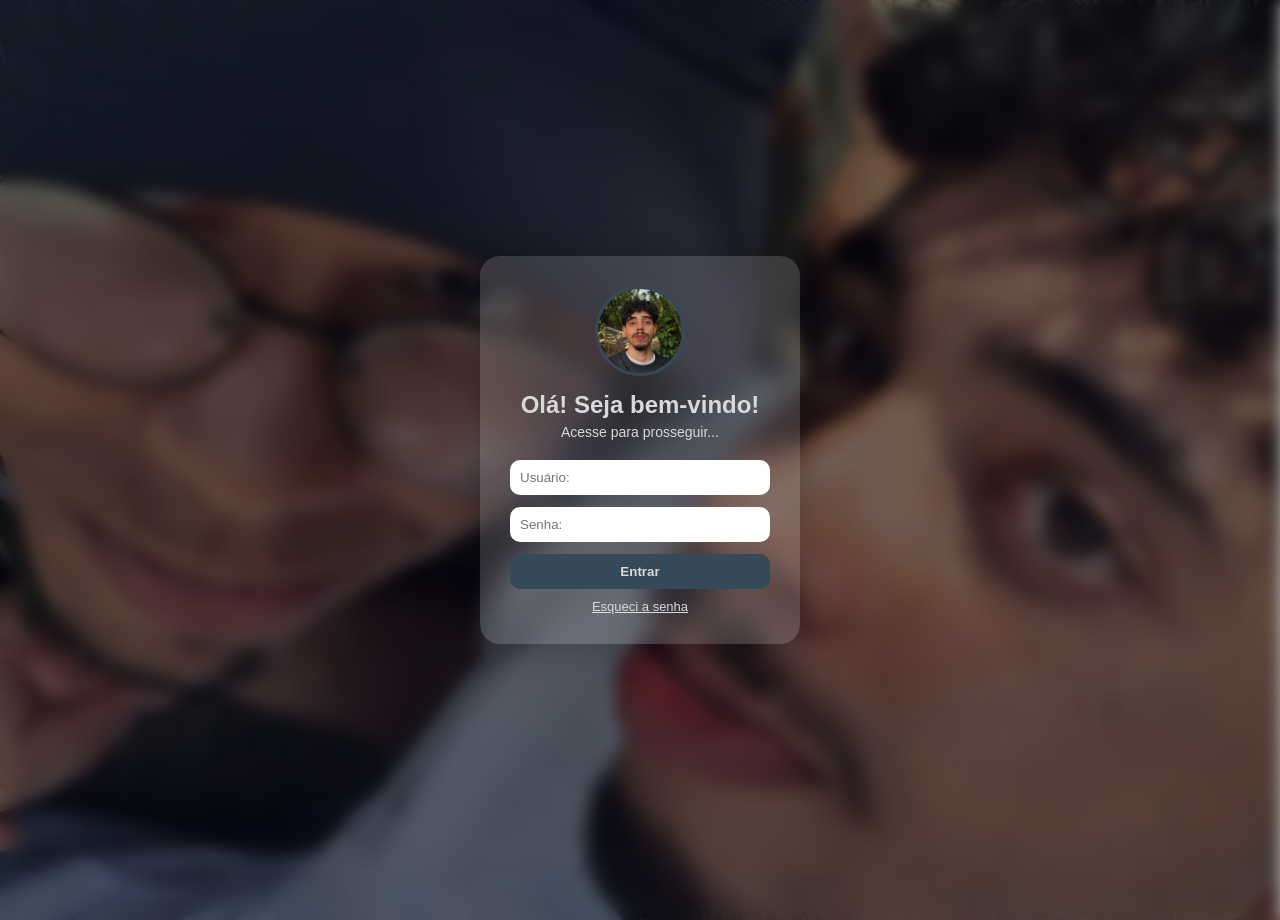
<file: index.html>
<!DOCTYPE html>
<html lang="pt-br">
<head>
  <meta charset="UTF-8">
  <meta name="viewport" content="width=device-width, initial-scale=1.0">
  <title>Nossos 3 Meses</title>
  <link rel="stylesheet" href="style.css">
</head>
<body>

  <div class="container">
    <div class="profile">
  <img src="perfil.jpg" alt="Foto de perfil">
</div>
    <h2>Olá! Seja bem-vindo!</h2>
    <p>Acesse para prosseguir...</p>

    <input type="text" id="user" placeholder="Usuário:">
    <input type="password" id="password" placeholder="Senha:">

    <button onclick="login()">Entrar</button>

    <div class="forgot" onclick="forgotPassword()">Esqueci a senha</div>

    <div class="error" id="errorMsg">Usuário ou senha incorretos!</div>
    <div class="success" id="successMsg">Login realizado com sucesso!</div>
  </div>

    <script src="script.js"></script>
</body>
</html>
</file>
<file: style.css>
* {
  margin: 0;
  padding: 0;
  box-sizing: border-box;
  font-family: Arial, sans-serif;
}

body {
  min-height: 100vh;
  padding: 20px;
  display: flex;
  justify-content: center;
  align-items: center;

  background: url('fundo.jpg') no-repeat center center/cover;
  position: relative;
}

body::before {
  content: "";
  position: absolute;
  width: 100%;
  min-height: 100vh;
  padding: 20px;

  backdrop-filter: blur(8px);
  background: rgba(0, 0, 0, 0.3);
  
  z-index: 0;
}

.container {
  margin: auto;
  width: 90%;
  max-width: 320px;
  padding: 30px;
  border-radius: 20px;
  background: rgba(255, 255, 255, 0.15);
  backdrop-filter: blur(10px);
  box-shadow: 0 8px 32px rgba(0,0,0,0.2);
  text-align: center;
  color: #D9D9D9;
  position: relative;
  z-index: 1;
}

.profile {
  width: 90px;
  height: 90px;
  border-radius: 50%;
  margin: 0 auto 15px;
  border: 3px solid #364959;
  overflow: hidden;
}

.profile img {
  width: 100%;
  height: 100%;
  object-fit: cover;
}

h2 {
  margin-bottom: 5px;
}

p {
  font-size: 14px;
  margin-bottom: 20px;
}

input {
  width: 100%;
  padding: 10px;
  margin-bottom: 12px;
  border: none;
  border-radius: 10px;
  outline: none;
}

button {
  width: 100%;
  padding: 10px;
  border: none;
  border-radius: 10px;
  background: #364959;
  color: #D9D9D9;
  font-weight: bold;
  cursor: pointer;
  transition: 0.3s;
}

button:hover {
  background: #595959;
  transform: scale(1.05);
    transition: all 0.3s ease;
}

.forgot {
  margin-top: 10px;
  font-size: 13px;
  cursor: pointer;
  text-decoration: underline;
}

.error {
  margin-top: 10px;
  font-size: 13px;
  color: #ffdddd;
  display: none;
}

.success {
  margin-top: 10px;
  font-size: 14px;
  color: #d4ffda;
  display: none;
}

@media (max-width: 480px) {
  .container {
    padding: 20px;
    border-radius: 15px;
  }

  .profile {
    width: 70px;
    height: 70px;
  }

  h2 {
    font-size: 20px;
  }

  p {
    font-size: 13px;
  }

  input {
    padding: 8px;
    font-size: 14px;
  }

  button {
    padding: 8px;
    font-size: 14px;
  }
}
</file>
